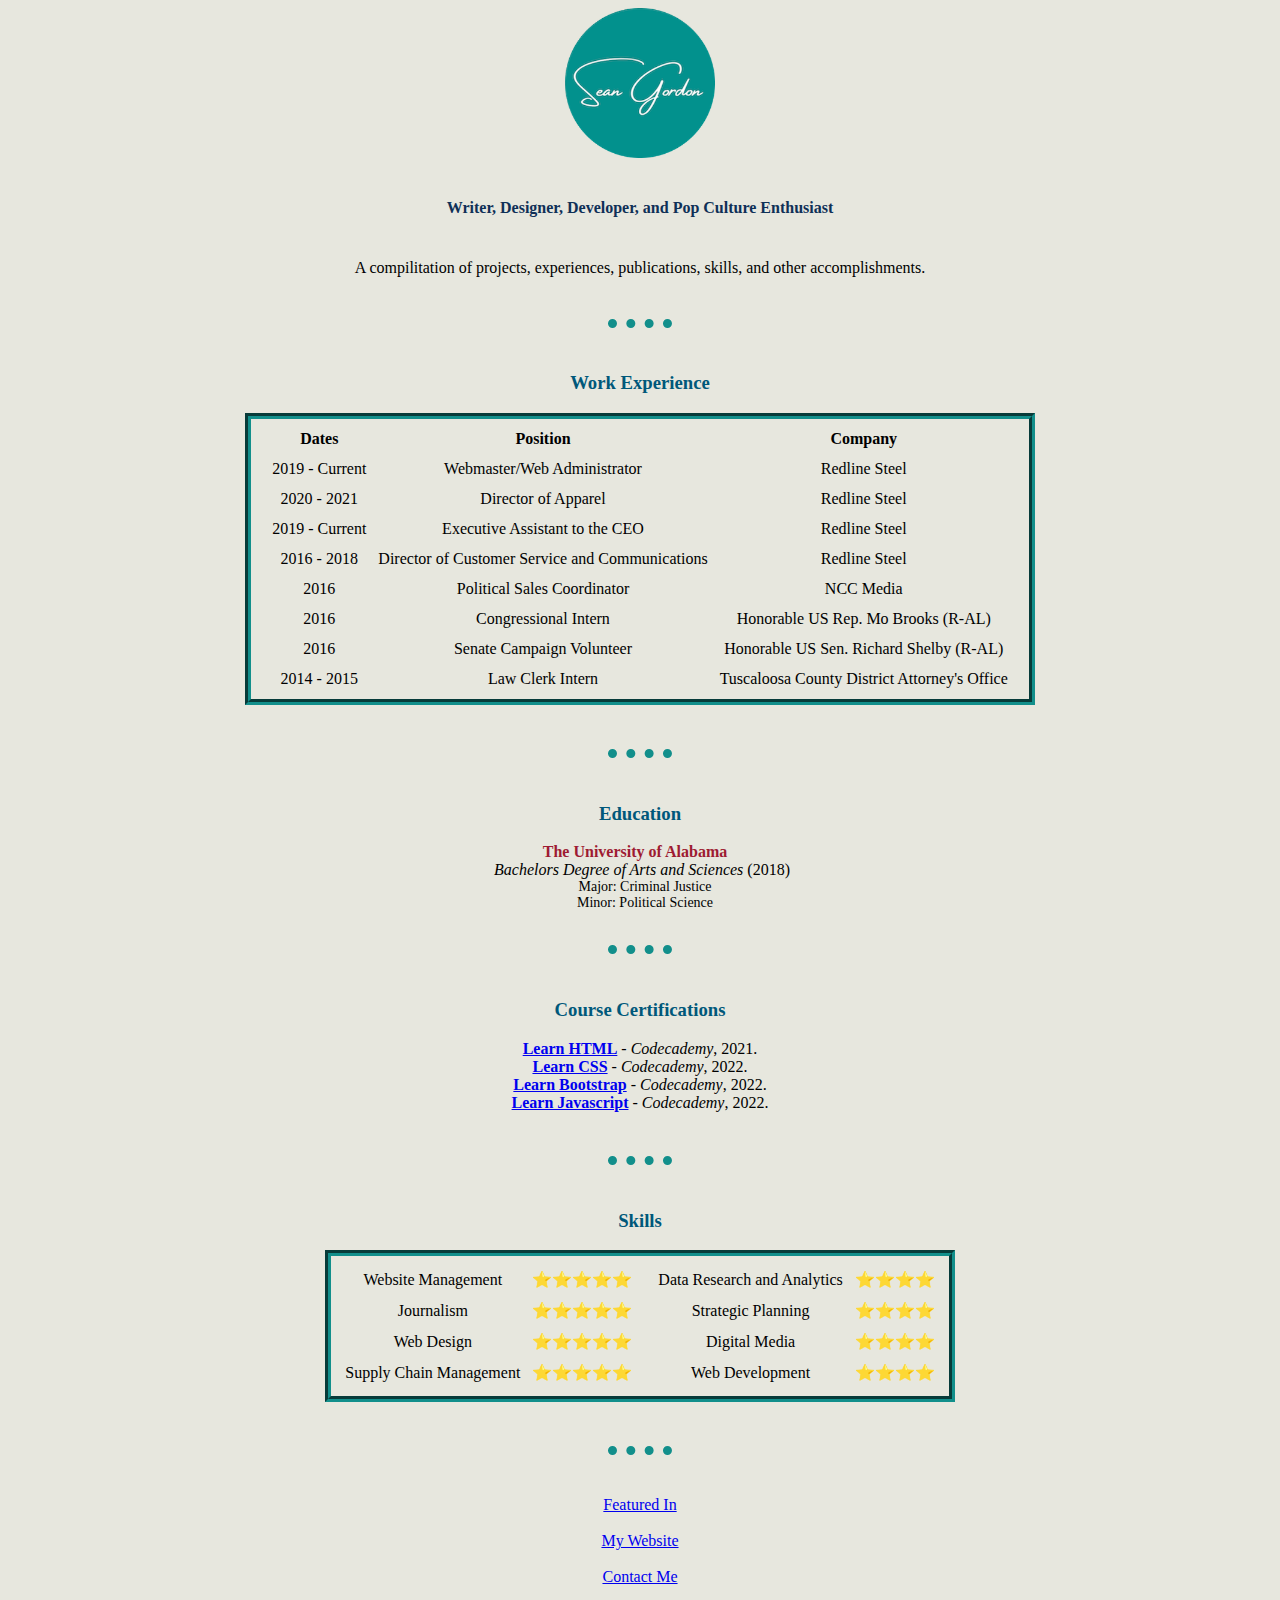
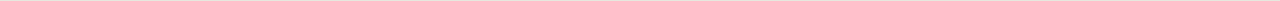
<file: index.html>
<!DOCTYPE html>
<html lang="en" dir="ltr">

<head>
  <meta charset="utf-8">
  <title>NOT ANOTHER CV</title>
  <link rel="stylesheet" href="css/styles.css">
  <link rel="icon" href="favicon-01.ico">


</head>

<body>
  <div class="logo">
    <img class="logo" src="images/sg-logo-04.png" alt="Sean's Portfolio Logo">
  </div>

  <h4 class="about-me">Writer, Designer, Developer, and Pop Culture Enthusiast</h4>
  <p>
    A compilitation of projects, experiences, publications, skills, and other accomplishments.
  </p><br>
  <hr><br>



  <h3>Work Experience</h3>

  <table class="work" cellspacing="10">
    <thead colspan="3">
      <tr>
        <th>Dates</th>
        <th>Position</th>
        <th>Company</th>
      </tr>
    </thead>
    <tbody>
      <tr>
        <td>2019 - Current</td>
        <td>Webmaster/Web Administrator</td>
        <td>Redline Steel</td>
      </tr>
      <tr>
        <td>2020 - 2021</td>
        <td>Director of Apparel</td>
        <td>Redline Steel</td>
      </tr>
      <tr>
        <td>2019 - Current</td>
        <td>Executive Assistant to the CEO</td>
        <td>Redline Steel</td>
      </tr>
      <tr>
        <td>2016 - 2018</td>
        <td>Director of Customer Service and Communications</td>
        <td>Redline Steel</td>
      </tr>
      <tr>
        <td>2016</td>
        <td>Political Sales Coordinator</td>
        <td>NCC Media</td>
      </tr>
      <tr>
        <td>2016</td>
        <td>Congressional Intern</td>
        <td>Honorable US Rep. Mo Brooks (R-AL)</td>
      </tr>
      <tr>
        <td>2016</td>
        <td>Senate Campaign Volunteer</td>
        <td>Honorable US Sen. Richard Shelby (R-AL)</td>
      </tr>
      <tr>
        <td>2014 - 2015</td>
        <td>Law Clerk Intern</td>
        <td>Tuscaloosa County District Attorney's Office</td>
      </tr>
    </tbody>
  </table><br>
  <br>
  <hr><br>

  <h3>Education</h3>
  <ul class="edu">
    <strong>The University of Alabama</strong>
    <ul class="edu-02">
      <em>Bachelors Degree of Arts and Sciences</em> (2018)
    </ul>
    <ul class="edu-03">
      Major: Criminal Justice <br>
      Minor: Political Science
    </ul><br>
  </ul>
  <hr><br>

  <h3>Course Certifications</h3>
  <div class="cert">
    <strong><a href="https://www.codecademy.com/profiles/seangordonm/certificates/9eb0741e5ebef1f9f58a53bfac67d3a7">Learn HTML</a></strong> - <em>Codecademy</em>, 2021.
    <br>
    <strong><a href="https://www.codecademy.com/profiles/seangordonm/certificates/9a5bb1fc45b4281af1fffec93b0aaf05">Learn CSS</a></strong> - <em>Codecademy</em>, 2022.
    <br>
    <strong><a href="https://www.codecademy.com/profiles/seangordonm/certificates/9a5bb1fc45b4281af1fffec93b0aaf05">Learn Bootstrap</a></strong> - <em>Codecademy</em>, 2022.
    <br>
    <strong><a href="https://www.codecademy.com/profiles/seangordonm/certificates/705dcb15de0da4dd9d9fc4f3274b430e">Learn Javascript</a></strong> - <em>Codecademy</em>, 2022.
    <br><br>
  </div>
    <br>
  <hr><br>
  <h3>Skills</h3>
  <table class="skill">
    <tr>
      <td>
        <table cellspacing="10">
          <tr>
            <td>Website Management</td>
            <td>⭐⭐⭐⭐⭐</td>
          </tr>
          <tr>
            <td>Journalism</td>
            <td>⭐⭐⭐⭐⭐</td>
          </tr>
          <tr>
            <td>Web Design</td>
            <td>⭐⭐⭐⭐⭐</td>
          </tr>
          <tr>
            <td>Supply Chain Management</td>
            <td>⭐⭐⭐⭐⭐</td>
          </tr>
        </table>
      </td>
      <td>
        <table cellspacing="10">
          <tr>
            <td>Data Research and Analytics</td>
            <td>⭐⭐⭐⭐</td>
          </tr>
          <tr>
            <td>Strategic Planning</td>
            <td>⭐⭐⭐⭐</td>
          </tr>
          <tr>
            <td>Digital Media</td>
            <td>⭐⭐⭐⭐</td>
          </tr>
          <tr>
            <td>Web Development</td>
            <td>⭐⭐⭐⭐</td>
          </tr>
        </table>
      </td>
    </tr>
  </table><br>
  <br>
  <hr><br>
  <div class="footer">
    <a href="articles.html">Featured In</a>
    <br><br>
    <a href="https://oddculture.net/">My Website</a>
    <br><br>
    <a href="contact.html">Contact Me</a>
  </div>

</body>

</html>
</file>
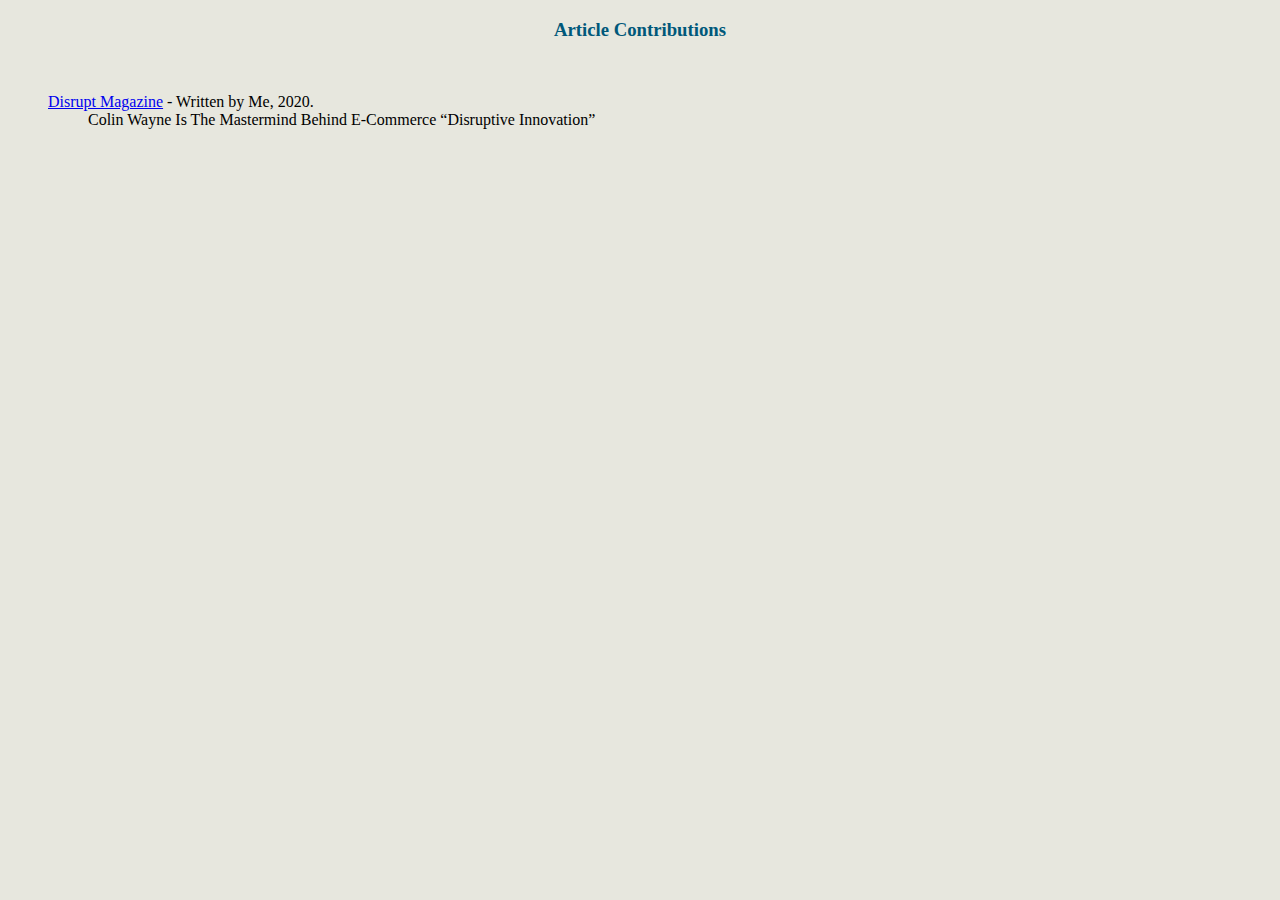
<file: articles.html>
<!DOCTYPE html>
<html lang="en" dir="ltr">

<head>
  <meta charset="utf-8">
  <title>Contributions and Published Articles</title>
  <link rel="stylesheet" href="css/styles.css">
</head>

<body>
  <h3>Article Contributions</h3><br>
  <ul>
    <a href="https://disruptmagazine.com/colin-wayne/">Disrupt Magazine</a> - Written by Me, 2020.
    <ul>
      Colin Wayne Is The Mastermind Behind E-Commerce “Disruptive Innovation”
    </ul>
  </ul>
</body>

</html>
</file>
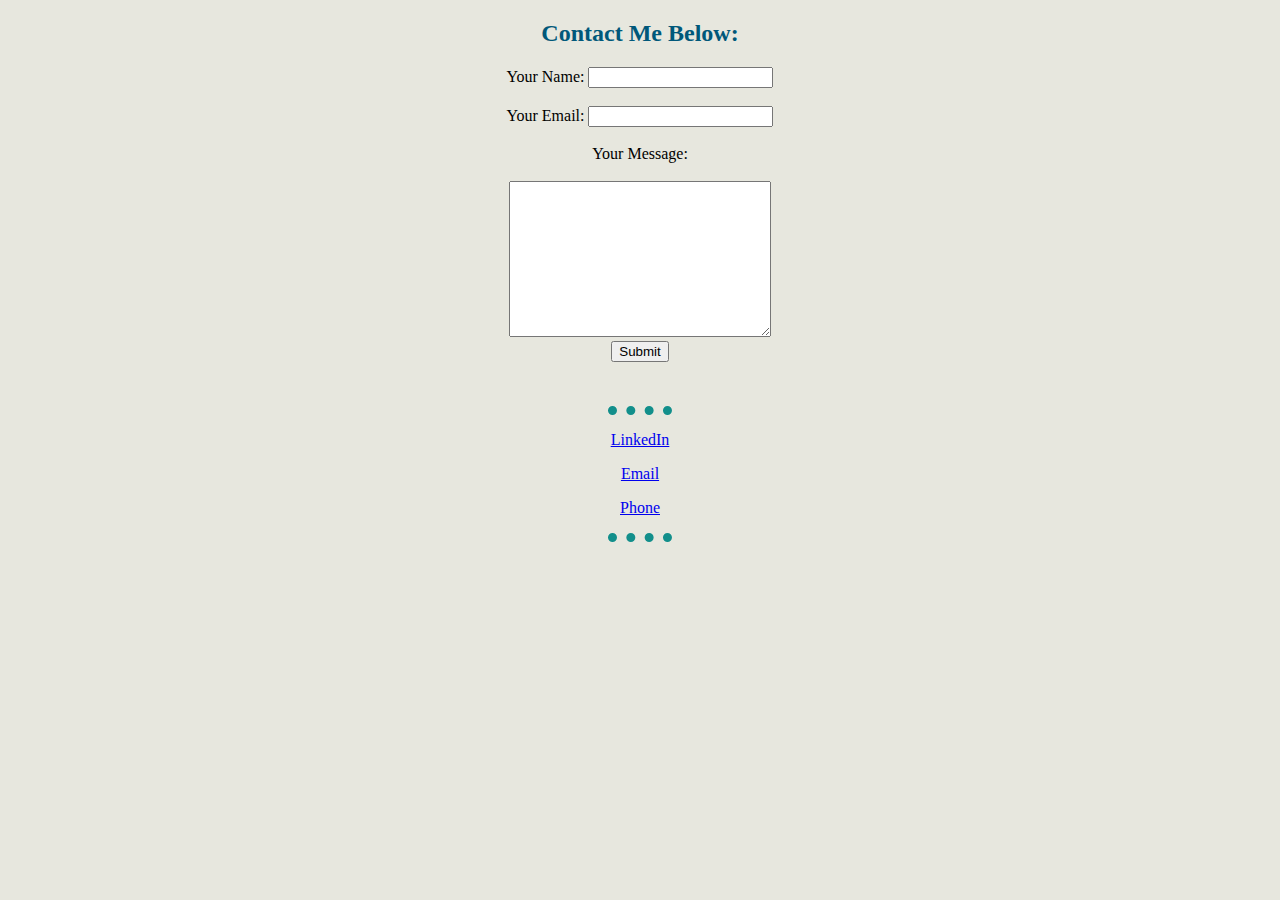
<file: contact.html>
<!DOCTYPE html>
<html lang="en" dir="ltr">

<head>
  <meta charset="utf-8">
  <title>Contact Me</title>
  <link rel="stylesheet" href="css/styles.css">
</head>

<body>
  <h2>Contact Me Below:</h2>
  <div class="contact">
    <form action="mailto:seangordonm@gmail.com" method="post" enctype="text/plain">
      <label>Your Name:</label>
      <input type="text" name="yourName" value="" required>
      <br><br>
      <label>Your Email:</label>
      <input type="email" name="yourEmail" value="" required>
      <br><br>
      <label>Your Message:</label><br><br>
      <textarea name="yourMessage" rows="10" cols="30"></textarea><br>
      <input type="submit" name="">
    </form><br><br>
    <hr>
  </div>
  <p>
    <a href="https://www.linkedin.com/in/sean-gordon/">LinkedIn</a><br>
  </p>
  <p>
    <a href="mailto:seangordonm@gmail.com">Email</a><br>
  </p>
  <p>
    <a href="tel:+12566581465">Phone</a>
  </p>
  <hr>
</body>

</html>
</file>
<file: css/styles.css>
/* TAG Selectors */
a:hover {
  color: #0F3057;
}

body {
  background-color: #E7E7DE;
}

hr {
  border-style: dotted none none;
  border-color: #128F8B;
  border-width: 9px;
  width: 5%;
}

h1 {
  color: #00587A;
}

h2 {
  color: #00587A;
  text-align: center;
}

h3 {
  color: #00587A;
  text-align: center;
}

td {
  border-color: #00587A;
  text-align: center;
}

p {
  text-align: center;
}


/* CLASS Selectors */
.logo {
  height: 150px;
  display: flex;
  justify-content: center;
}

.about-me {
  color: #0F3057;
  text-align: center;
  margin-left: auto;
  margin-right: auto;
  padding: 20px;
}

.work {
  text-align: center;
  border: 6px;
  border-color: #128F8B;
  border-style: groove;
  margin: 0 auto;
  padding-left: 10px;
  padding-right: 10px;
}


.contact {
  text-align: center;
}

.cert {
  text-align: center;
}

.skill {
  margin: 0 auto;
  text-align: center;
  border: 6px;
  border-color: #128F8B;
  border-style: groove;

}

.edu {
  text-align: center;
  color: #9E1B32;
  padding-right: 50px;

}

.edu-02 {
  text-align: center;
  color: black;
  padding-left: 14px;
}

.edu-03 {
  text-align: center;
  color: black;
  font-size: 14px;
  padding-right: 20px;
}

.footer {
  margin: 15px;
  text-align: center;
  padding-left: 15px;
  padding-right: 15px;
}
</file>
